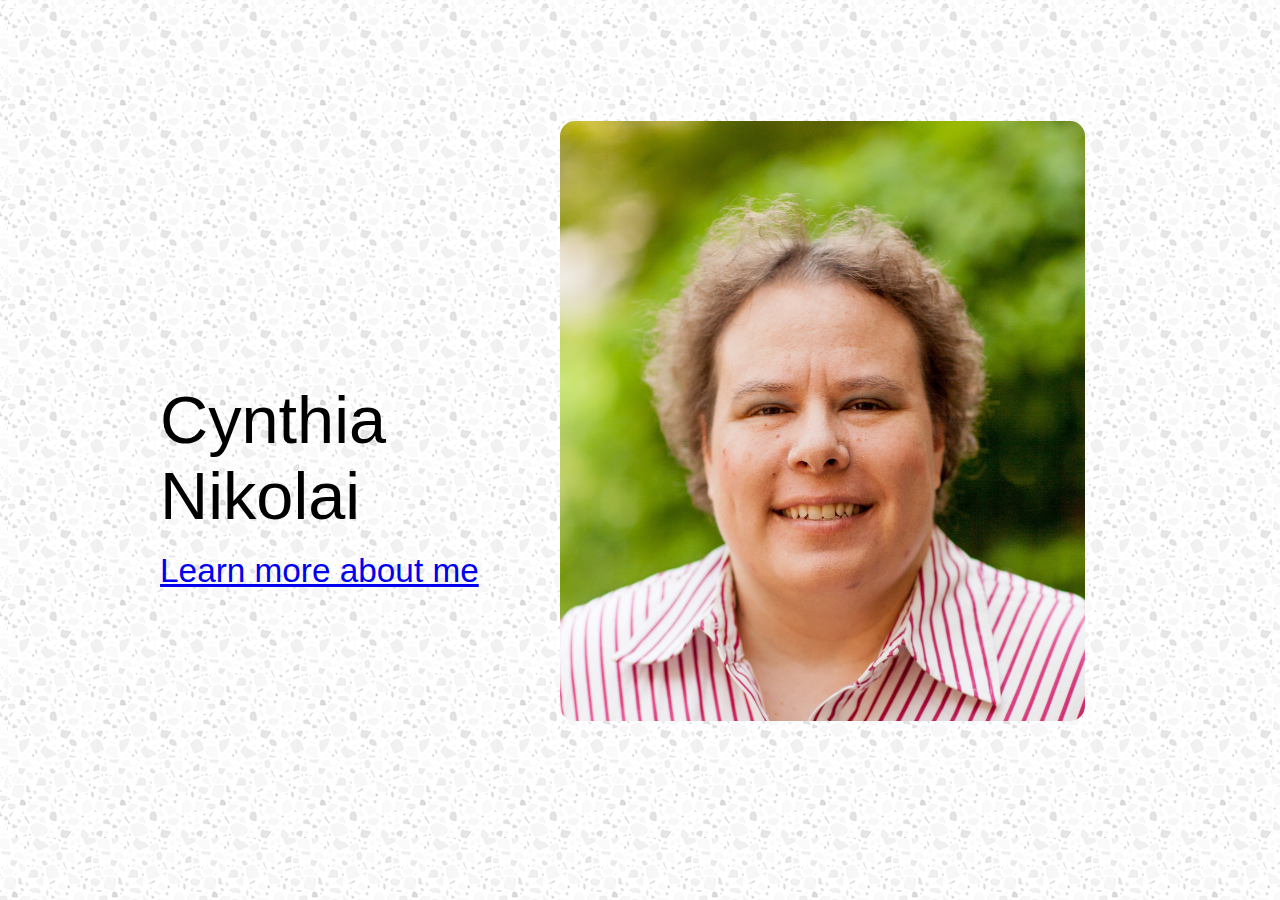
<file: index.html>
<!DOCTYPE html>
<html lang="en">
<head>
    <meta charset="UTF-8">
    <meta name="viewport" content="width=device-width, initial-scale=1.0">
    <meta http-equiv="X-UA-Compatible" content="ie=edge">
    <title>Cynthia Nikolai</title>
    <link rel="stylesheet" href="assets/css/style.css">
</head>
<body class="aligner">
    <!-- <header>
        <h1></h1>
    </header> -->
    <div class="container aligner">
        <div class="row aligner">
            <div class="stack-row aligner">
                <div class="col-4">
                    <div class="spacer"></div>
                    <div class="largeheader">Cynthia Nikolai</div>
                    <br>
                    <a class="learnaboutme mediumheader" href="switchboard.html">Learn more about me</a>
                </div>
                <div class="col-1"></div>
                <div class="col-7">
                    <img src="assets/images/me.jpg" class="me" alt="Picture of Cynthia Nikolai">
                </div> 
            </div>
        </div> 
    </div>
    <!-- <footer>

    </footer> -->
</body>
</html>
</file>
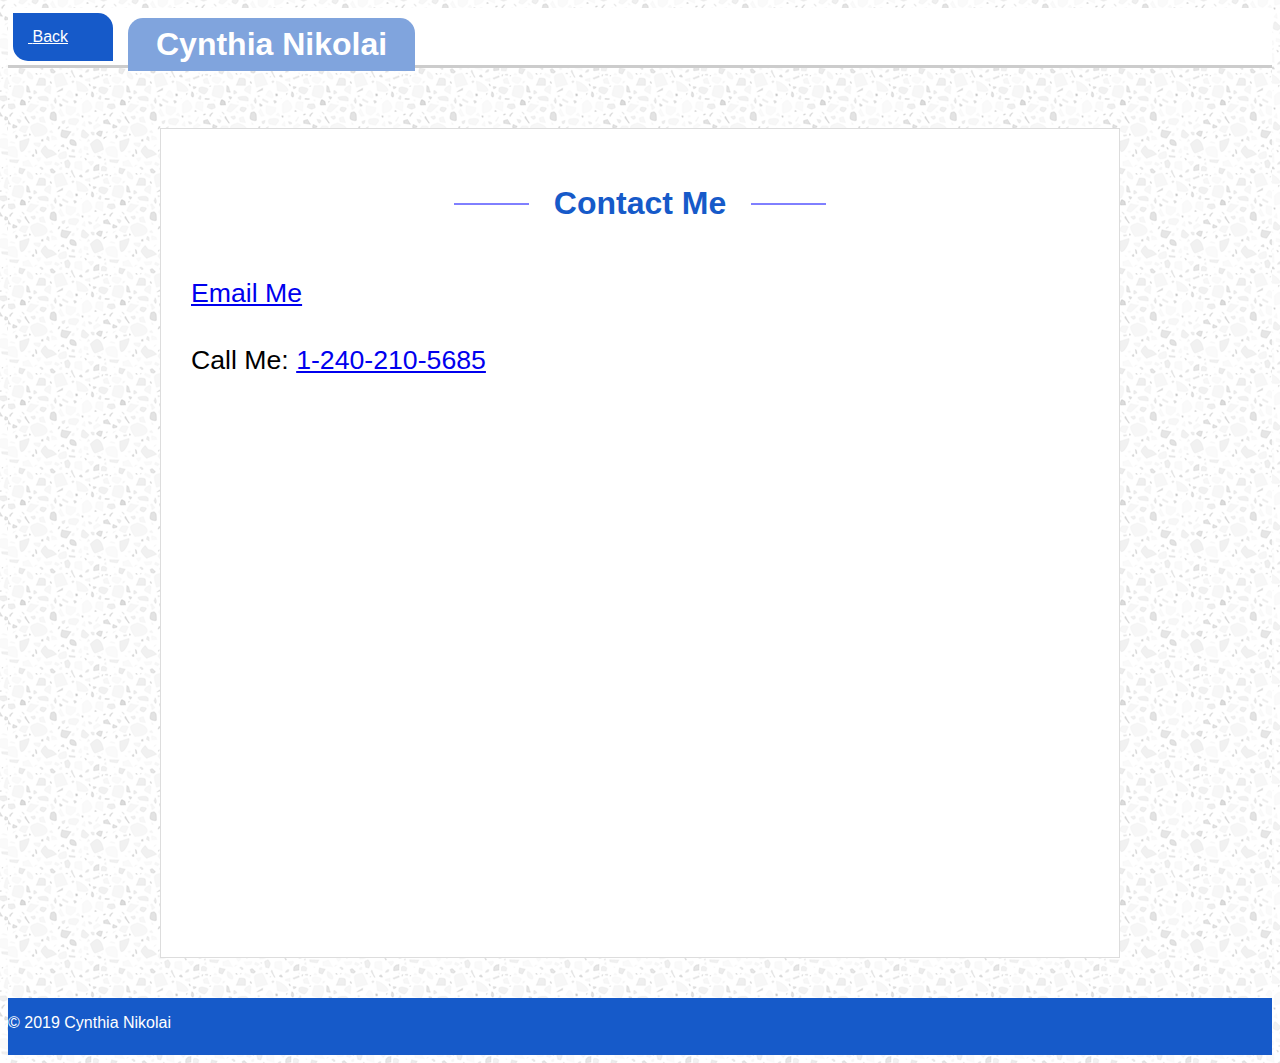
<file: contactme.html>
<!DOCTYPE html>
<html lang="en">
<head>
    <meta charset="UTF-8">
    <meta name="viewport" content="width=device-width, initial-scale=1.0">
    <meta http-equiv="X-UA-Compatible" content="ie=edge">
    <title>Cynthia Nikolai</title>
    <link rel="stylesheet" href="assets/css/style.css">
    <link rel="stylesheet" href="https://use.fontawesome.com/releases/v5.8.1/css/all.css" integrity="sha384-50oBUHEmvpQ+1lW4y57PTFmhCaXp0ML5d60M1M7uH2+nqUivzIebhndOJK28anvf" crossorigin="anonymous">
</head>
<body>
    <nav>
            <div class="backbutton"><a class="fas" href="switchboard.html"><i class="fas fa-arrow-left">&nbsp;</i>Back</a></div>
            <!-- <section> -->
                <div id="leftsideofmenu" class="name"><h1>Cynthia Nikolai</h1></div>
            <!-- </section> -->
        </nav>
        <div id="main-container" class="container">
        <section class="main-section">
        <h1 id="aboutme"><svg width="100" height="50"><line x1="0" y1="40" x2="75" y2="40" stroke="blue"/></svg>Contact Me<svg width="100" height="50"><line x1="25" y1="40" x2="100" y2="40" stroke="blue"/></svg></h1>
        <br>
        <br>
            <div class="resume">
                <a href="mailto:cnikolai@earthlink.net">Email Me</a>
            </div>
            <br>
            <br>
            <div class="resume">
                <span style="font-size: 20pt;">Call Me: </span><a href="tel:1-240-210-5685">1-240-210-5685</a>
            </div>
    </section>
    </div>
    <footer>
        <p>&copy; 2019 Cynthia Nikolai</p>
    </footer>
</body>
</html>
</file>
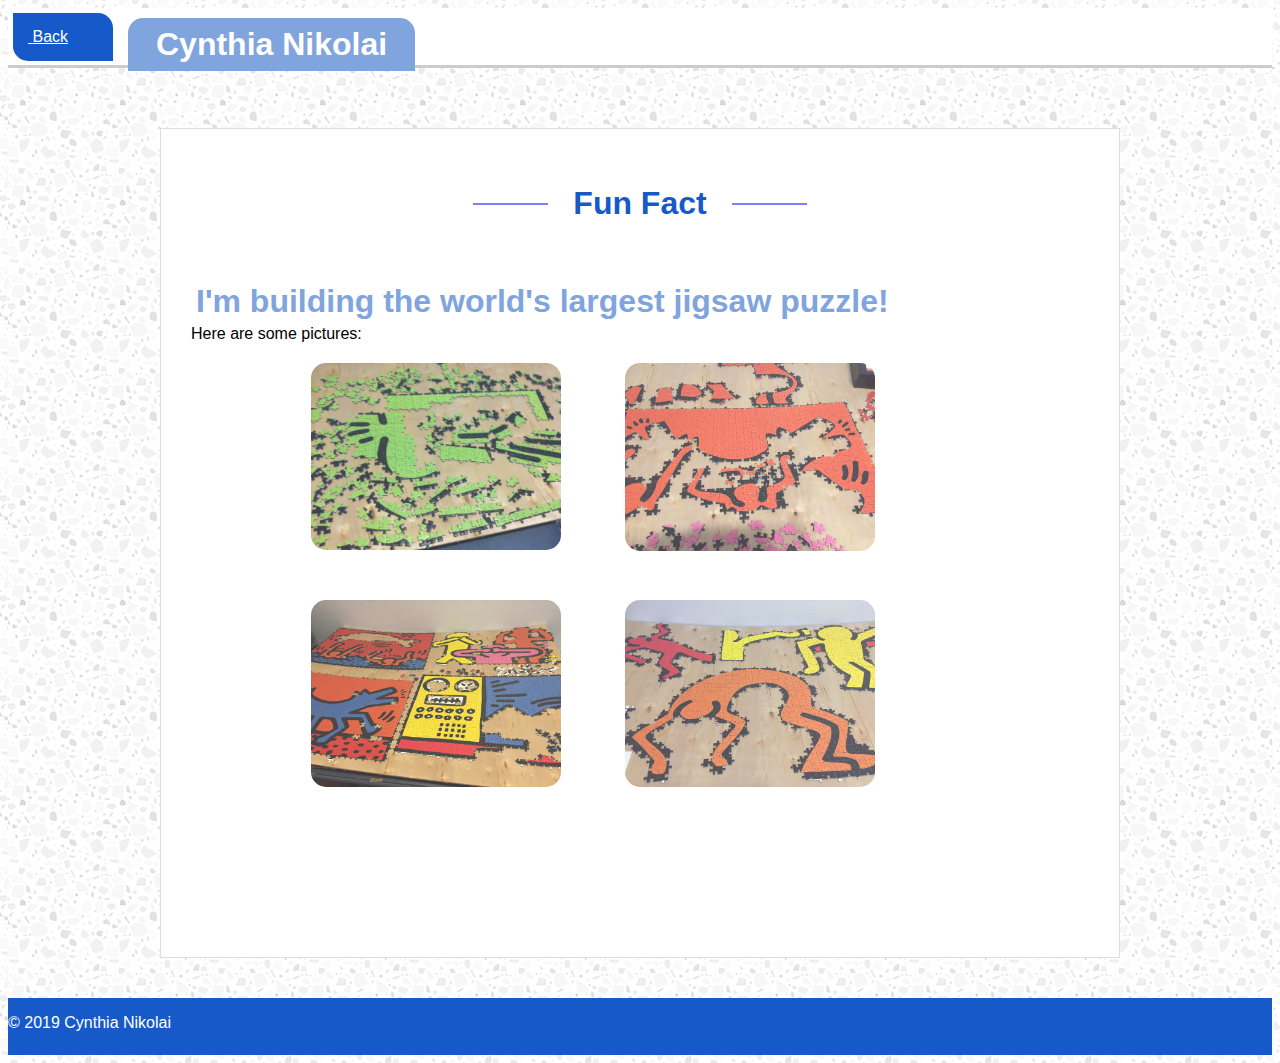
<file: funfact.html>
<!DOCTYPE html>
<html lang="en">
<head>
    <meta charset="UTF-8">
    <meta name="viewport" content="width=device-width, initial-scale=1.0">
    <meta http-equiv="X-UA-Compatible" content="ie=edge">
    <title>Cynthia Nikolai</title>
    <link rel="stylesheet" href="assets/css/style.css">
    <link rel="stylesheet" href="https://use.fontawesome.com/releases/v5.8.1/css/all.css" integrity="sha384-50oBUHEmvpQ+1lW4y57PTFmhCaXp0ML5d60M1M7uH2+nqUivzIebhndOJK28anvf" crossorigin="anonymous">
</head>
<body>
    <nav>
            <div class="backbutton"><a class="fas" href="switchboard.html"><i class="fas fa-arrow-left">&nbsp;</i>Back</a></div>
            <!-- <section> -->
                <div id="leftsideofmenu" class="name"><h1>Cynthia Nikolai</h1></div>
            <!-- </section> -->
        </nav>
        <div id="main-container" class="container">
        <section class="main-section">
        <h1 id="aboutme"><svg width="100" height="50"><line x1="0" y1="40" x2="75" y2="40" stroke="blue"/></svg>Fun Fact<svg width="100" height="50"><line x1="25" y1="40" x2="100" y2="40" stroke="blue"/></svg></h1>
        <br>
        <br>
            <h1>I'm building the world's largest jigsaw puzzle!</h1>
            <div>Here are some pictures:</div>
            <div class="work">
                    <img class="funfactsized" src="assets/images/IMG_2331.jpg" alt="Picture 1">
                  </div>
                  <div class="work">
                    <img class="funfactsized" src="assets/images/IMG_2664.jpg" alt="Picture 2"></a>
                  </div>
                  <div class="work">
                    <img class="funfactsized" src="assets/images/IMG_2944.jpg" alt="Picture 3"></a>
                  </div>
                  <div class="work">
                    <img class="funfactsized" src="assets/images/IMG_2984.jpg" alt="Picture 4"></a>
                </div>
    </section>
    </div>
    <footer>
        <p>&copy; 2019 Cynthia Nikolai</p>
    </footer>
</body>
</html>
</file>
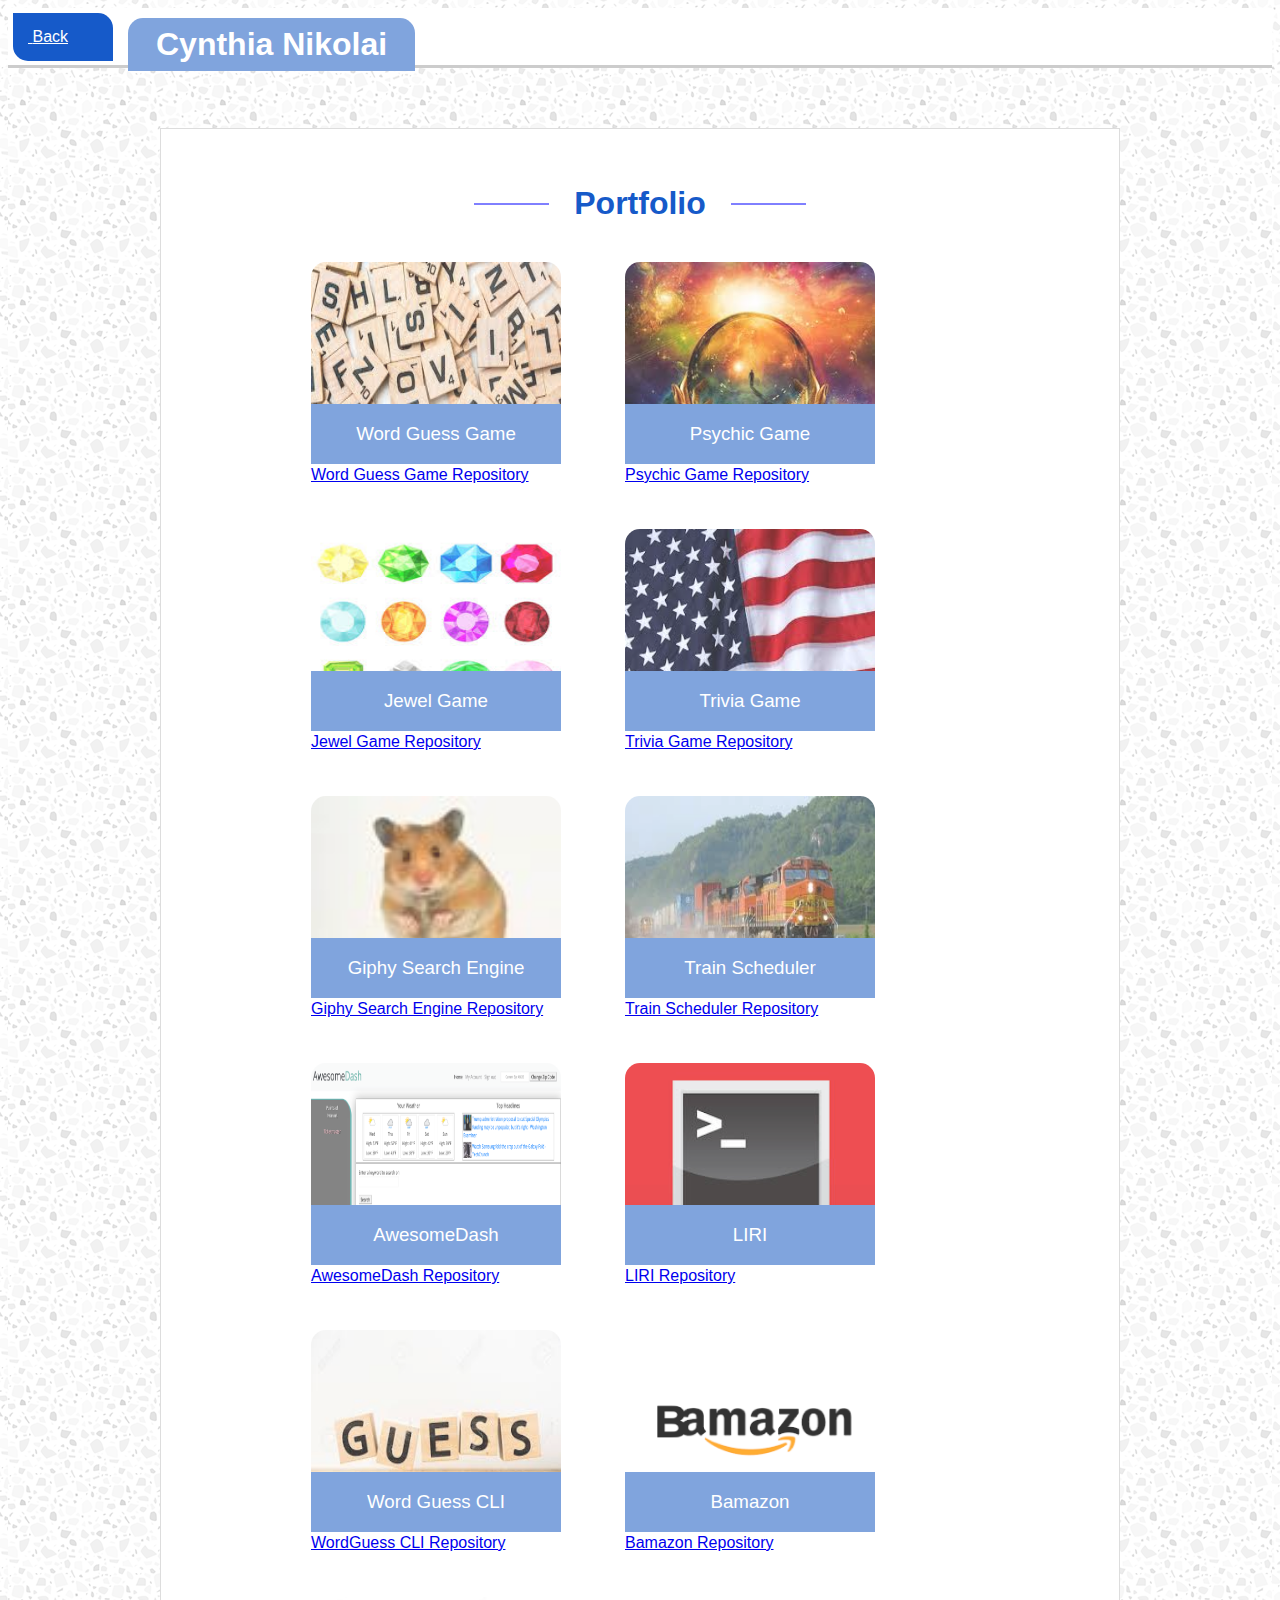
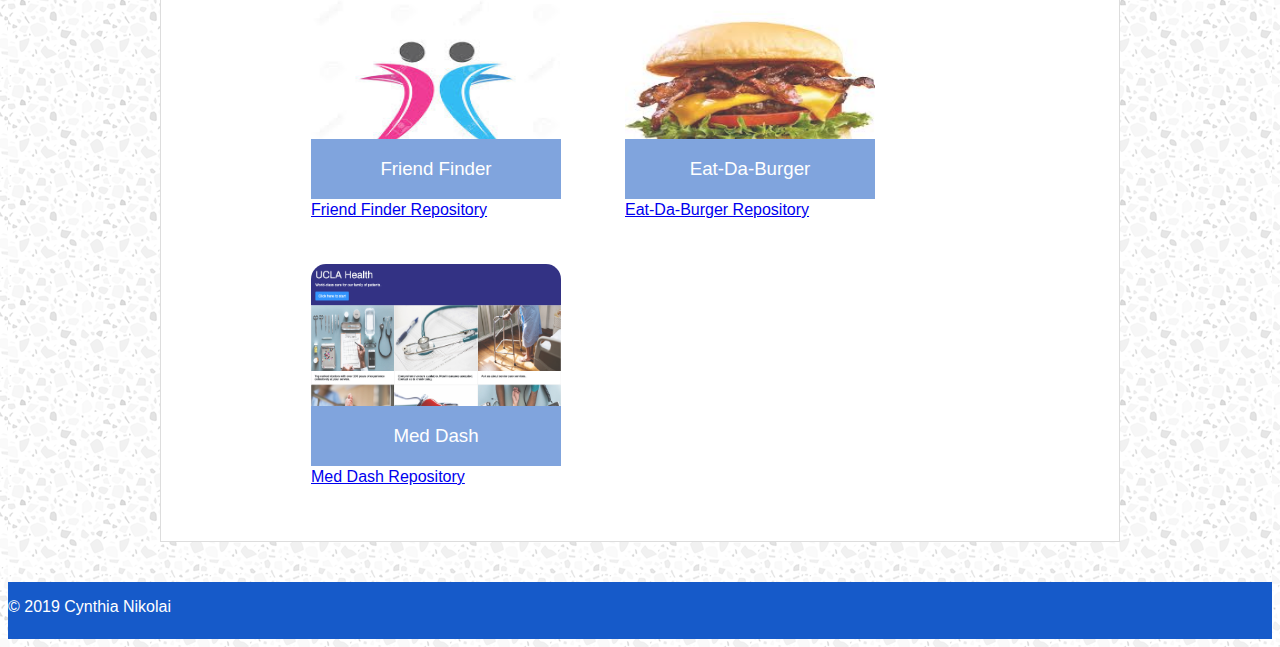
<file: portfolio.html>
<!DOCTYPE html>
<html lang="en">
<head>
    <meta charset="UTF-8">
    <meta name="viewport" content="width=device-width, initial-scale=1.0">
    <meta http-equiv="X-UA-Compatible" content="ie=edge">
    <title>Cynthia Nikolai</title>
    <link rel="stylesheet" href="assets/css/style.css">
    <link rel="stylesheet" href="https://use.fontawesome.com/releases/v5.8.1/css/all.css" integrity="sha384-50oBUHEmvpQ+1lW4y57PTFmhCaXp0ML5d60M1M7uH2+nqUivzIebhndOJK28anvf" crossorigin="anonymous">
</head>
<body>
    <nav>
            <div class="backbutton"><a class="fas" href="switchboard.html"><i class="fas fa-arrow-left">&nbsp;</i>Back</a></div>
            <!-- <section> -->
                <div id="leftsideofmenu" class="name"><h1>Cynthia Nikolai</h1></div>
            <!-- </section> -->
        </nav>
        <div id="main-container" class="container">
        <section class="main-section">
        <h1 id="aboutme"><svg width="100" height="50"><line x1="0" y1="40" x2="75" y2="40" stroke="blue"/></svg>Portfolio<svg width="100" height="50"><line x1="25" y1="40" x2="200" y2="40" stroke="blue"/></svg></h1>
              <div class="work">
                <a href="https://cnikolai.github.io/Word-Guess-Game"><img class="sized" src="assets/images/wordgame.jpg" alt="Word Guess"></a>
                <h3>Word Guess Game</h3>
                <div><a href="https://github.com/cnikolai/Word-Guess-Game">
                  Word Guess Game Repository</a></div>
              </div>
              <div class="work">
                <a href="https://cnikolai.github.io/Psychic-Game/"><img class="sized" src="assets/images/crystalball.jpg" alt="Psychic Game"></a>
                <h3>Psychic Game</h3>
                <div><a href="https://github.com/cnikolai/Psychic-Game">Psychic Game Repository</a></div>
              </div>
              <div class="work">
                <a href="https://cnikolai.github.io/unit-4-game"><img class="sized" src="assets/images/jewels.jpg" alt="Jewel Game"></a>
                <h3>Jewel Game</h3>
                <div><a href="https://github.com/cnikolai/unit-4-game">Jewel Game Repository</a></div>
              </div>
              <div class="work">
                <a href="https://cnikolai.github.io/TriviaGame"><img class="sized" src="assets/images/patriotic.jpg" alt="Trivia Game"></a>
                <h3>Trivia Game</h3>
                <div><a href="https://github.com/cnikolai/TriviaGame">Trivia Game Repository</a></div>
              </div>
              <div class="work">
                <a href="https://cnikolai.github.io/Giphy"><img class="sized" src="assets/images/hamster.jpg" alt="Giphy Search Engine"></a>
                <h3>Giphy Search Engine</h3>
                <div><a href="https://github.com/cnikolai/Giphy">Giphy Search Engine Repository</a></div>
              </div>
              <div class="work">
                <a href="https://cnikolai.github.io/TrainScheduler"><img class="sized" src="assets/images/train.jpg" alt="Train Scheduler"></a>
                <h3>Train Scheduler</h3>
                <div><a href="https://github.com/cnikolai/TrainScheduler">Train Scheduler Repository</a></div>
              </div>
              <div class="work">
                <a href="https://cnikolai.github.io/Project1"><img class="sized" src="assets/images/awesomedash.png" alt="AwesomeDash"></a>
                <h3>AwesomeDash</h3>
                <div><a href="https://github.com/cnikolai/Project1">AwesomeDash Repository</a></div>
              </div>
              <div class="work">
                <a href="https://github.com/cnikolai/liri-node-app-"><img class="sized" src="assets/images/terminal.jpg" alt="LIRI"></a>
                <h3>LIRI</h3>
                <div><a href="https://github.com/cnikolai/liri-node-app-">LIRI Repository</a></div>
              </div>
              <div class="work">
                <a href="https://github.com/cnikolai/WordGuess-CLI"><img class="sized" src="assets/images/wordguess.jpg" alt="Word Guess CLI Image"></a>
                <h3>Word Guess CLI</h3>
                <div><a href="https://github.com/cnikolai/WordGuess-CLI">WordGuess CLI Repository</a></div>
              </div>
              <div class="work">
                <a href="https://github.com/cnikolai/bamazon"><img class="sized" src="assets/images/bamazon.png" alt="Bamazon Image"></a>
                <h3>Bamazon</h3>
                <div><a href="https://github.com/cnikolai/bamazon">Bamazon Repository</a></div>
              </div>
              <div class="work">
                <a href="https://fierce-caverns-76933.herokuapp.com/"><img class="sized" src="assets/images/friends.jpg" alt="Friend Finder Image"></a>
                <h3>Friend Finder</h3>
                <div><a href="https://github.com/cnikolai/FriendFinder">Friend Finder Repository</a></div>
              </div>
              <div class="work">
                <a href="https://secret-crag-23841.herokuapp.com/"><img class="sized" src="assets/images/burger.jpg" alt="Eat-Da-Burger Image"></a>
                <h3>Eat-Da-Burger</h3>
                <div><a href="https://github.com/cnikolai/burger">Eat-Da-Burger Repository</a></div>
              </div>
                <div class="work">
                  <a href="https://project2-ucla2019.herokuapp.com/"><img class="sized" src="assets/images/MedDash.jpg" alt="MedDash"></a>
                  <h3>Med Dash</h3>
                  <div><a href="https://github.com/cnikolai/Project2">Med Dash Repository</a></div>
              </div>
    </section>
    </div>
    <footer>
        <p>&copy; 2019 Cynthia Nikolai</p>
    </footer>
</body>
</html>
</file>
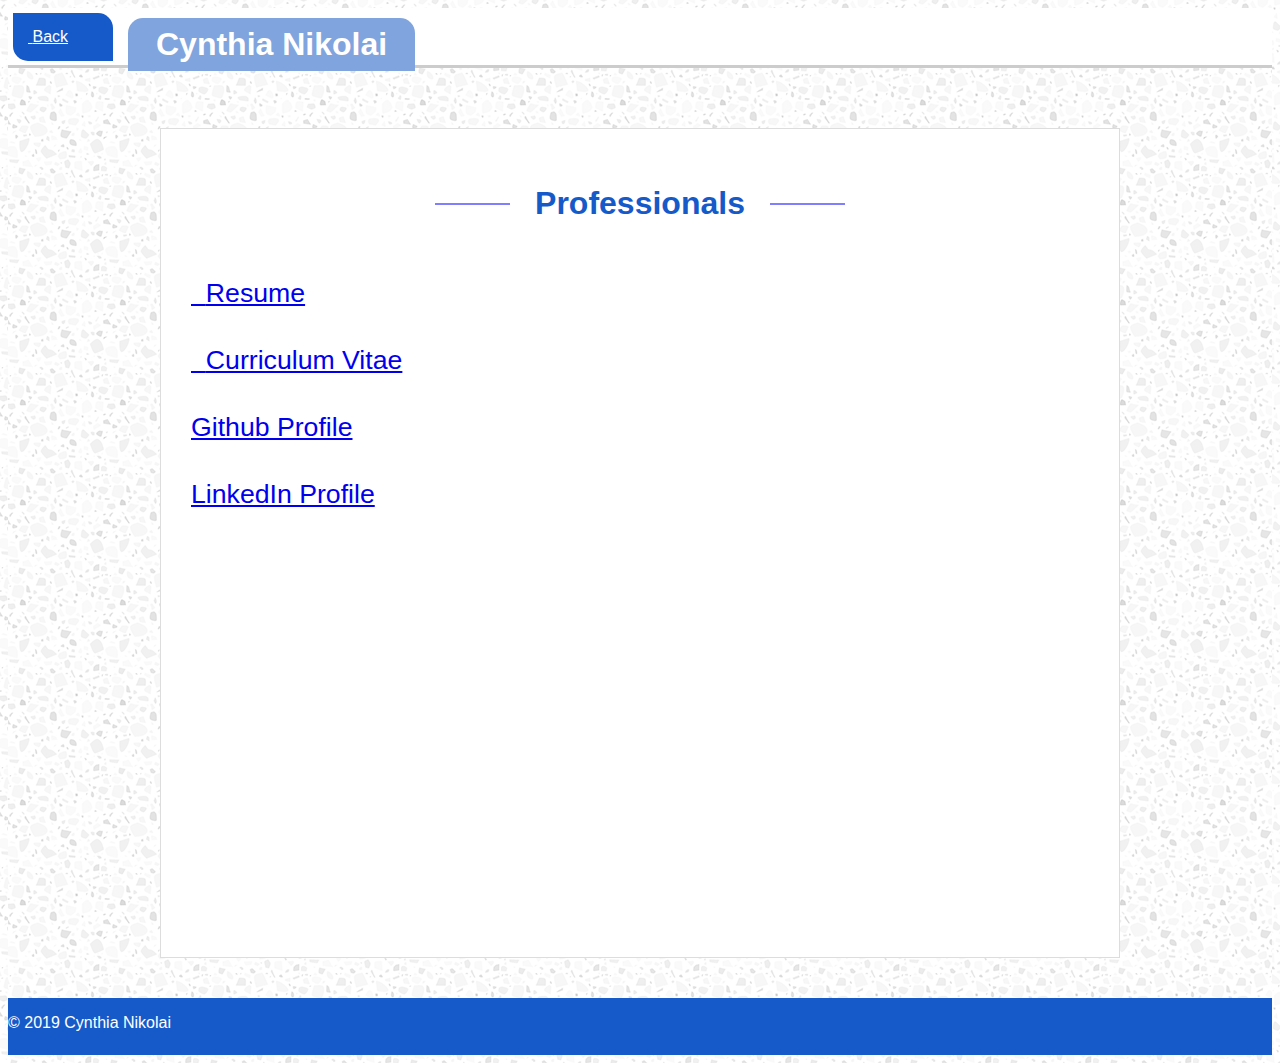
<file: professionals.html>
<!DOCTYPE html>
<html lang="en">
<head>
    <meta charset="UTF-8">
    <meta name="viewport" content="width=device-width, initial-scale=1.0">
    <meta http-equiv="X-UA-Compatible" content="ie=edge">
    <title>Cynthia Nikolai</title>
    <link rel="stylesheet" href="assets/css/style.css">
    <link rel="stylesheet" href="https://use.fontawesome.com/releases/v5.8.1/css/all.css" integrity="sha384-50oBUHEmvpQ+1lW4y57PTFmhCaXp0ML5d60M1M7uH2+nqUivzIebhndOJK28anvf" crossorigin="anonymous">
</head>
<body>
    <nav>
            <div class="backbutton"><a class="fas" href="switchboard.html"><i class="fas fa-arrow-left">&nbsp;</i>Back</a></div>
            <!-- <section> -->
                <div id="leftsideofmenu" class="name"><h1>Cynthia Nikolai</h1></div>
            <!-- </section> -->
        </nav>
        <div id="main-container" class="container">
        <section class="main-section">
        <h1 id="aboutme"><svg width="100" height="50"><line x1="0" y1="40" x2="75" y2="40" stroke="blue"/></svg>Professionals<svg width="100" height="50"><line x1="25" y1="40" x2="100" y2="40" stroke="blue"/></svg></h1>
        <br>
        <br>
            <div class="resume">
                <a href="assets/media/Resume.pdf" download><i class="far fa-file-pdf">&nbsp;&nbsp;</i>Resume</a>
            </div>
            <br>
            <br>
            <div class="resume">
                <a href="assets/media/cv.pdf" download><i class="far fa-file-pdf">&nbsp;&nbsp;</i>Curriculum Vitae</a>
            </div>
            <br>
            <br>
            <div class="resume">
                <a href="https://github.com/cnikolai" target="_blank">Github Profile</a>
            </div>
            <br>
            <br>
            <div class="resume">
                <a href="http://linkedin.com/in/cynthia-nikolai-85a1a733" target="_blank">LinkedIn Profile</a>
            </div>
    </section>
    </div>
    <footer>
        <p>&copy; 2019 Cynthia Nikolai</p>
    </footer>
</body>
</html>
</file>
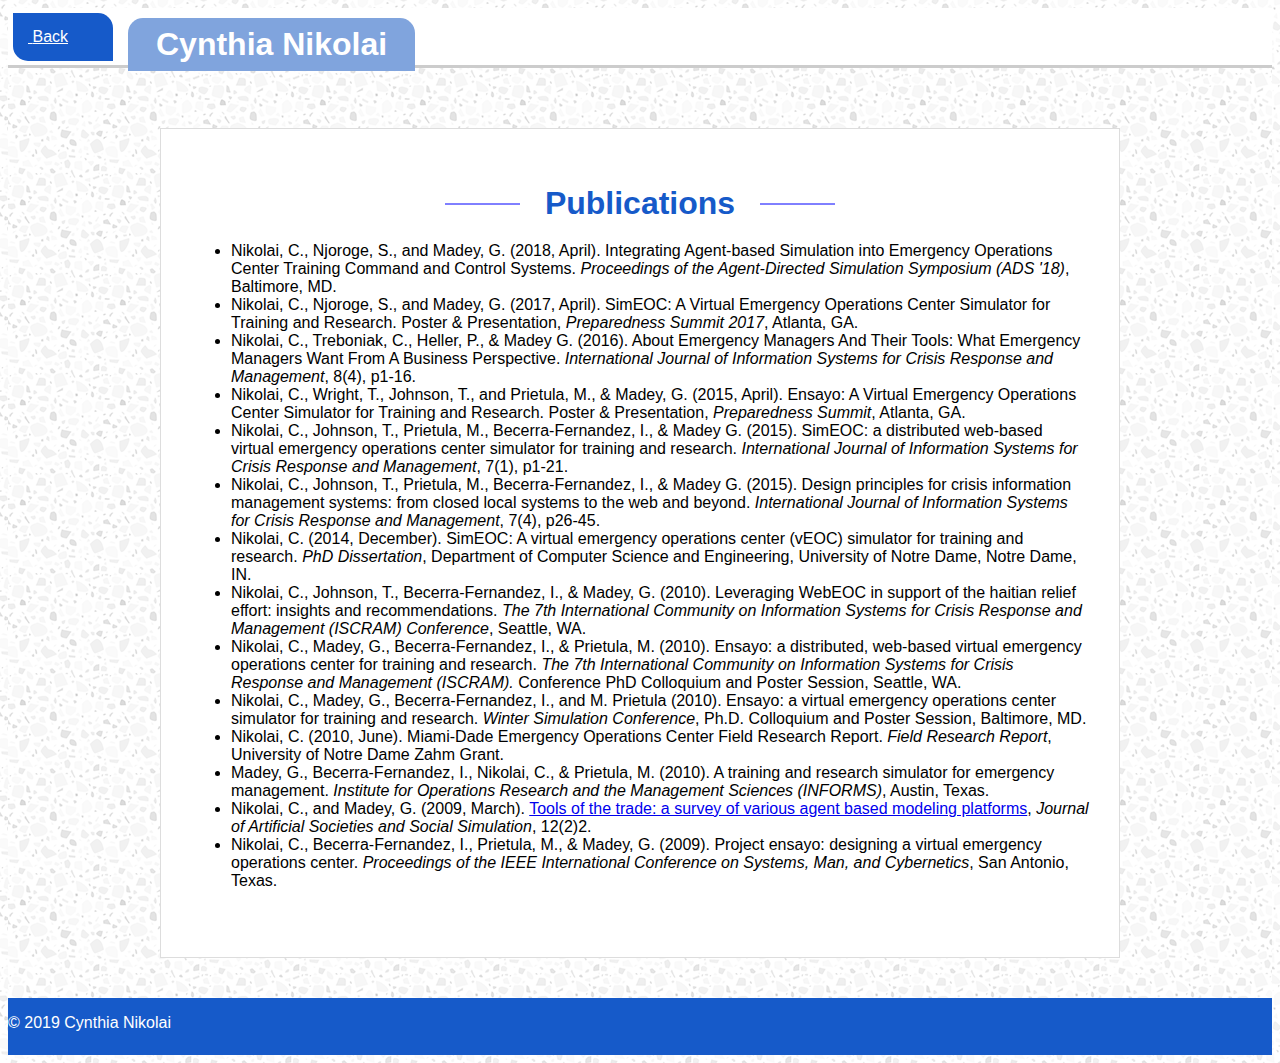
<file: publications.html>
<!DOCTYPE html>
<html lang="en">
<head>
    <meta charset="UTF-8">
    <meta name="viewport" content="width=device-width, initial-scale=1.0">
    <meta http-equiv="X-UA-Compatible" content="ie=edge">
    <title>Cynthia Nikolai</title>
    <link rel="stylesheet" href="assets/css/style.css">
    <link rel="stylesheet" href="https://use.fontawesome.com/releases/v5.8.1/css/all.css" integrity="sha384-50oBUHEmvpQ+1lW4y57PTFmhCaXp0ML5d60M1M7uH2+nqUivzIebhndOJK28anvf" crossorigin="anonymous">
</head>
<body>
    <nav>
            <div class="backbutton"><a class="fas" href="switchboard.html"><i class="fas fa-arrow-left">&nbsp;</i>Back</a></div>
            <!-- <section> -->
                <div id="leftsideofmenu" class="name"><h1>Cynthia Nikolai</h1></div>
            <!-- </section> -->
        </nav>
        <div id="main-container" class="container">
        <section class="main-section">
        <h1 id="aboutme"><svg width="100" height="50"><line x1="0" y1="40" x2="75" y2="40" stroke="blue"/></svg>Publications<svg width="100" height="50"><line x1="25" y1="40" x2="100" y2="40" stroke="blue"/></svg></h1>
        <ul>
                <li>Nikolai, C., Njoroge, S., and Madey, G. (2018, April). Integrating Agent-based Simulation into Emergency Operations Center Training Command and Control Systems.  <em>Proceedings of the Agent-Directed Simulation Symposium (ADS '18)</em>, Baltimore, MD.</li>
                <li>Nikolai, C., Njoroge, S., and Madey, G. (2017, April). SimEOC: A Virtual Emergency Operations Center Simulator for Training and Research. Poster & Presentation, <em>Preparedness Summit 2017</em>, Atlanta, GA.</li>
                <li>Nikolai, C., Treboniak, C., Heller, P., & Madey G. (2016). About Emergency Managers And Their Tools: What Emergency Managers Want From A Business Perspective. <em>International Journal of Information Systems for Crisis Response and Management</em>, 8(4), p1-16.</li>
                <li>Nikolai, C., Wright, T., Johnson, T., and Prietula, M., & Madey, G. (2015, April). Ensayo: A Virtual Emergency Operations Center Simulator for Training and Research. Poster & Presentation, <em>Preparedness Summit</em>, Atlanta, GA.</li>
                <li>Nikolai, C., Johnson, T., Prietula, M., Becerra-Fernandez, I., & Madey G. (2015). SimEOC: a distributed web-based virtual emergency operations center simulator for training and research. <em>International Journal of Information Systems for Crisis Response and Management</em>, 7(1), p1-21.</li>
                <li>Nikolai, C., Johnson, T., Prietula, M., Becerra-Fernandez, I., & Madey G. (2015). Design principles for crisis information management systems: from closed local systems to the web and beyond. <em>International Journal of Information Systems for Crisis Response and Management</em>, 7(4), p26-45.</li>
                <li>Nikolai, C. (2014, December). SimEOC: A virtual emergency operations center (vEOC) simulator for training and research. <em>PhD Dissertation</em>, Department of Computer Science and Engineering, University of Notre Dame, Notre Dame, IN.</li>
                <li>Nikolai, C., Johnson, T., Becerra-Fernandez, I., & Madey, G. (2010). Leveraging WebEOC in support of the haitian relief effort: insights and recommendations. <em>The 7th International Community on Information Systems for Crisis Response and Management (ISCRAM) Conference</em>, Seattle, WA.</li>
                <li>Nikolai, C., Madey, G., Becerra-Fernandez, I., & Prietula, M. (2010). Ensayo: a distributed, web-based virtual emergency operations center for training and research. <em>The 7th International Community on Information Systems for Crisis Response and Management (ISCRAM).</em> Conference PhD Colloquium and Poster Session, Seattle, WA.</li>
                <li>Nikolai, C., Madey, G., Becerra-Fernandez, I., and M. Prietula (2010). Ensayo: a virtual emergency operations center simulator for training and research. <em>Winter Simulation Conference</em>, Ph.D. Colloquium and Poster Session, Baltimore, MD.</li>
                <li>Nikolai, C. (2010, June). Miami-Dade Emergency Operations Center Field Research Report. <em>Field Research Report</em>, University of Notre Dame Zahm Grant.</li>
                <li>Madey, G., Becerra-Fernandez, I., Nikolai, C., & Prietula, M. (2010). A training and research simulator for emergency management. <em>Institute for Operations Research and the Management Sciences (INFORMS)</em>, Austin, Texas.</li>
                <li>Nikolai, C., and Madey, G. (2009, March). <a href="http://jasss.soc.surrey.ac.uk/12/2/2.html">Tools of the trade: a survey of various agent based modeling platforms</a>, <em>Journal of Artificial Societies and Social Simulation</em>, 12(2)2.</li>
                <li>Nikolai, C., Becerra-Fernandez, I., Prietula, M., & Madey, G. (2009). Project ensayo: designing a virtual emergency operations center. <em>Proceedings of the IEEE International Conference on Systems, Man, and Cybernetics</em>, San Antonio, Texas.</li>
                </ul>
    </section>
    </div>
    <footer>
        <p>&copy; 2019 Cynthia Nikolai</p>
    </footer>
</body>
</html>
</file>
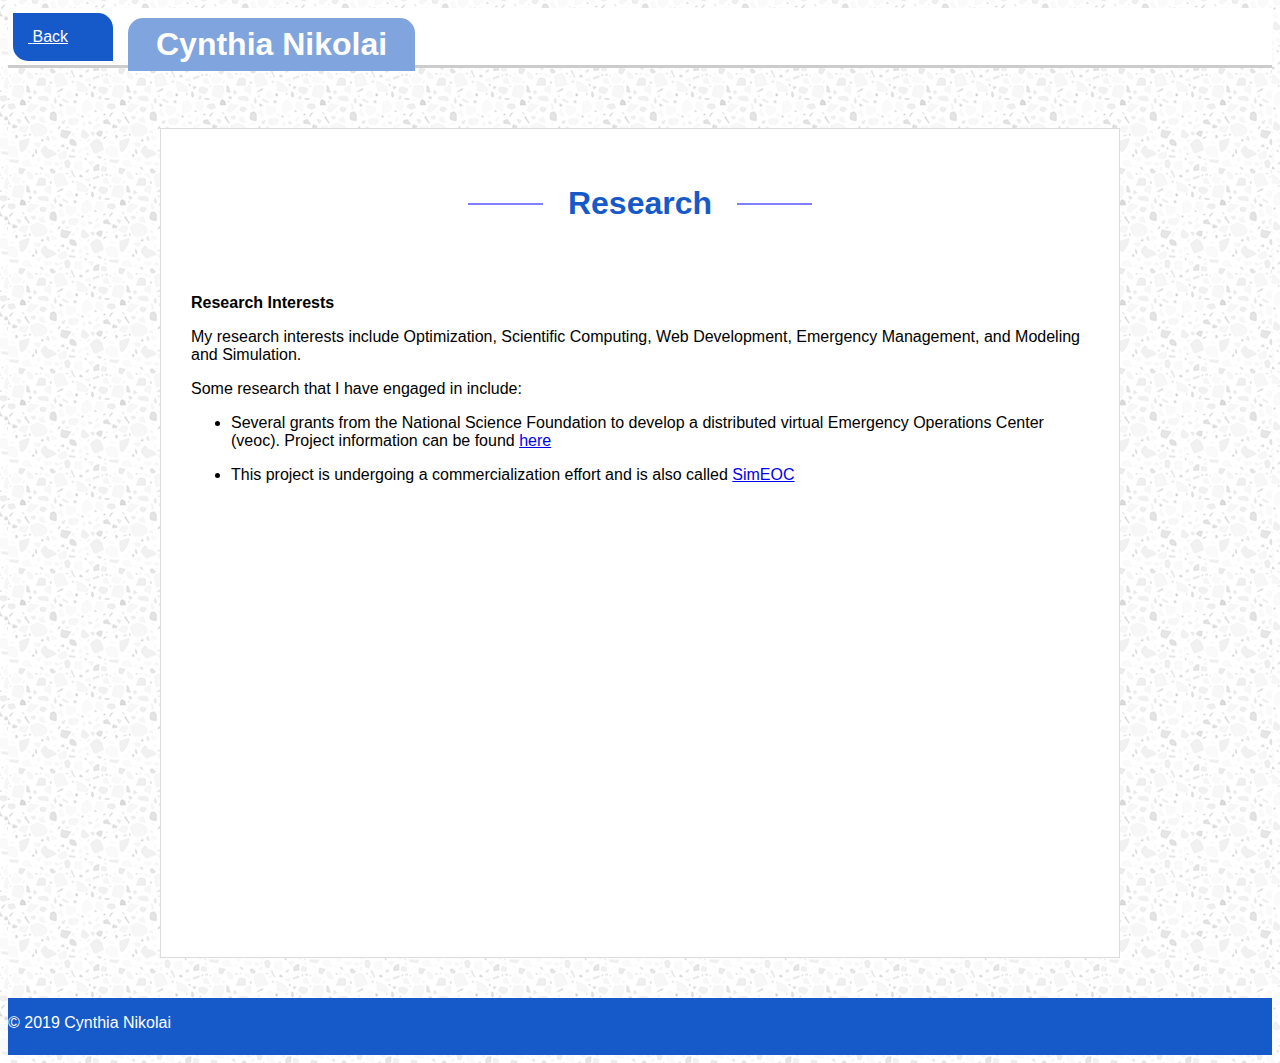
<file: research.html>
<!DOCTYPE html>
<html lang="en">
<head>
    <meta charset="UTF-8">
    <meta name="viewport" content="width=device-width, initial-scale=1.0">
    <meta http-equiv="X-UA-Compatible" content="ie=edge">
    <title>Cynthia Nikolai</title>
    <link rel="stylesheet" href="assets/css/style.css">
    <link rel="stylesheet" href="https://use.fontawesome.com/releases/v5.8.1/css/all.css" integrity="sha384-50oBUHEmvpQ+1lW4y57PTFmhCaXp0ML5d60M1M7uH2+nqUivzIebhndOJK28anvf" crossorigin="anonymous">
</head>
<body>
    <nav>
            <div class="backbutton"><a class="fas" href="switchboard.html"><i class="fas fa-arrow-left">&nbsp;</i>Back</a></div>
            <!-- <section> -->
                <div id="leftsideofmenu" class="name"><h1>Cynthia Nikolai</h1></div>
            <!-- </section> -->
        </nav>
        <div id="main-container" class="container">
        <section class="main-section">
        <h1 id="aboutme"><svg width="100" height="50"><line x1="0" y1="40" x2="75" y2="40" stroke="blue"/></svg>Research<svg width="100" height="50"><line x1="25" y1="40" x2="100" y2="40" stroke="blue"/></svg></h1>
        <br>
        <br>
        <p><strong>Research Interests</strong></p>
        <p>My research interests include Optimization, Scientific Computing, Web Development, Emergency Management, and Modeling and Simulation.</p>
      <p>Some research that I have engaged in include:</p>
      <ul>
        <li>
      <p>Several grants from the National Science Foundation to develop a distributed virtual Emergency Operations Center (veoc). Project information can be found <a href="http://www.nd.edu/~veoc">here</a></p></li>
      <li><p>This project is undergoing a commercialization effort and is also called <a href="http://www.simeoc.org">SimEOC</a></p></li>
    </ul>
    </section>
    </div>
    <footer>
        <p>&copy; 2019 Cynthia Nikolai</p>
    </footer>
</body>
</html>
</file>
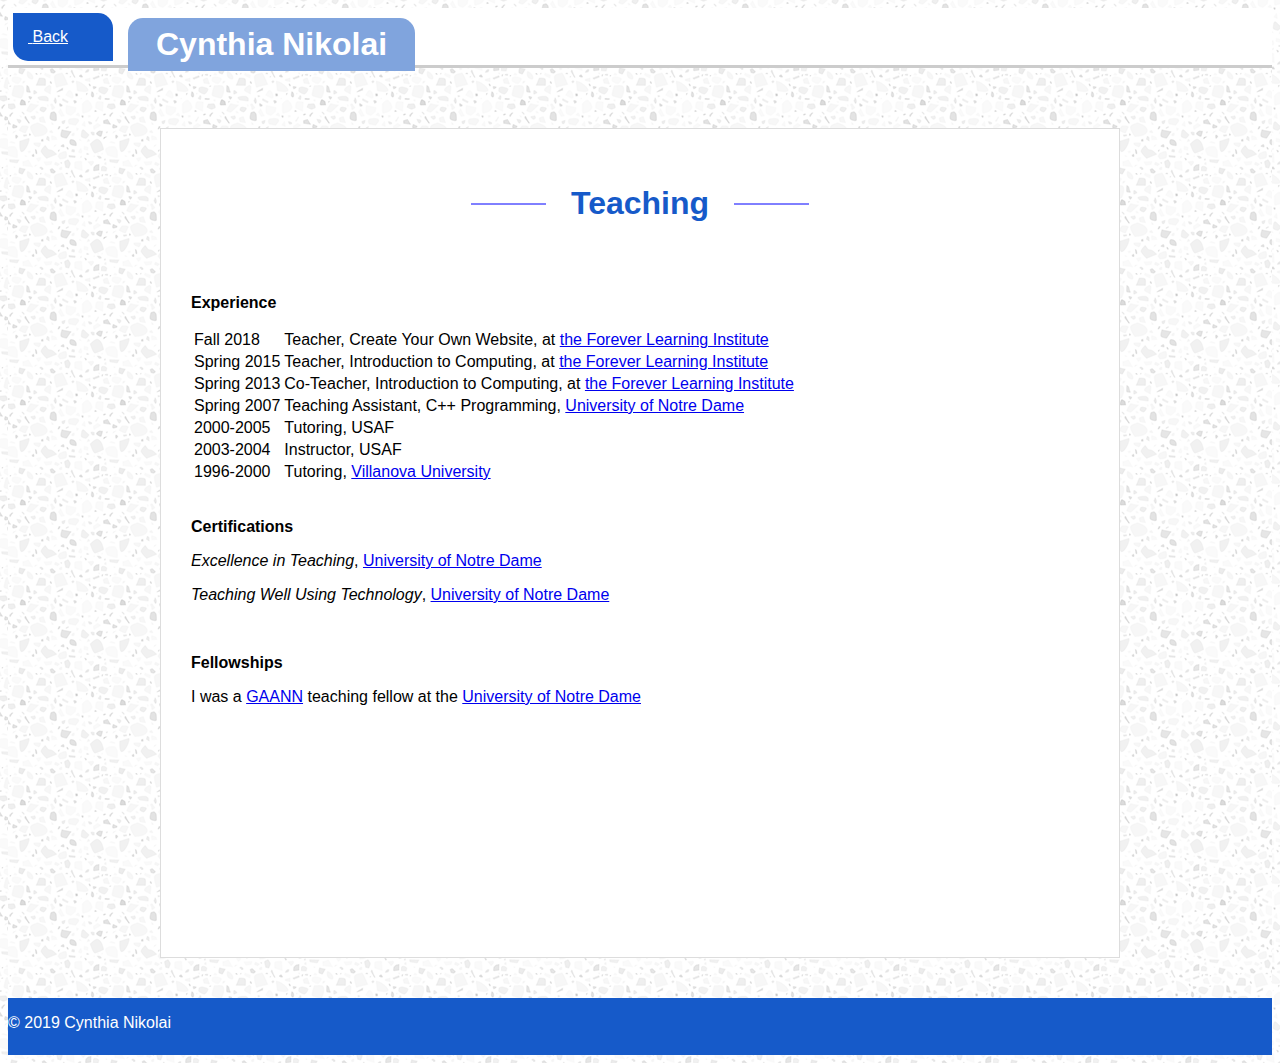
<file: teaching.html>
<!DOCTYPE html>
<html lang="en">
<head>
    <meta charset="UTF-8">
    <meta name="viewport" content="width=device-width, initial-scale=1.0">
    <meta http-equiv="X-UA-Compatible" content="ie=edge">
    <title>Cynthia Nikolai</title>
    <link rel="stylesheet" href="assets/css/style.css">
    <link rel="stylesheet" href="https://use.fontawesome.com/releases/v5.8.1/css/all.css" integrity="sha384-50oBUHEmvpQ+1lW4y57PTFmhCaXp0ML5d60M1M7uH2+nqUivzIebhndOJK28anvf" crossorigin="anonymous">
</head>
<body>
    <nav>
            <div class="backbutton"><a class="fas" href="switchboard.html"><i class="fas fa-arrow-left">&nbsp;</i>Back</a></div>
            <!-- <section> -->
                <div id="leftsideofmenu" class="name"><h1>Cynthia Nikolai</h1></div>
            <!-- </section> -->
        </nav>
        <div id="main-container" class="container">
        <section class="main-section">
        <h1 id="aboutme"><svg width="100" height="50"><line x1="0" y1="40" x2="75" y2="40" stroke="blue"/></svg>Teaching<svg width="100" height="50"><line x1="25" y1="40" x2="100" y2="40" stroke="blue"/></svg></h1>
        <br>
        <br>
        <p><strong>Experience</strong></p>
        <table>
          <tr>
            <td>Fall 2018</td>
            <td>Teacher, Create Your Own Website, at <a href="https://foreverlearninginstitute.org/">the Forever Learning Institute</a></td>
          </tr>
          <tr>
            <td>Spring 2015</td>
            <td>Teacher, Introduction to Computing, at <a href="https://foreverlearninginstitute.org/">the Forever Learning Institute</a></td>
          </tr>
          <tr>
            <td>Spring 2013</td>
            <td>Co-Teacher, Introduction to Computing, at <a href="https://foreverlearninginstitute.org/">the Forever Learning Institute</a></td>
          </tr>
          <tr>
            <td>Spring 2007</td>
            <td>Teaching Assistant, C++ Programming, <a href="http://www.nd.edu">University of Notre Dame</a></td>
          </tr>
          <tr>
            <td>2000-2005</td>
            <td>Tutoring, USAF</td>
          </tr>
          <tr>
            <td>2003-2004</td>
            <td>Instructor, USAF</td>
          </tr>
          <tr>
            <td>1996-2000</td>
            <td>Tutoring, <a href="http://www.villanova.edu">Villanova University</a></td>
          </tr>
        </table>
        <br/>
        <p><strong>Certifications</strong></p>
        <p><em>Excellence in Teaching</em>, <a href="http://www.nd.edu">University of Notre Dame</a></p>
        <p><em>Teaching Well Using Technology</em>, <a href="http://www.nd.edu">University of Notre Dame</a></p>
        <br>
        <p><strong>Fellowships</strong></p>
        <p>I was a <a href="https://cse.nd.edu/grads/gaann">GAANN</a> teaching fellow at the <a href="http://www.nd.edu">University of Notre Dame</a></p>
        <br/>
    </section>
    </div>
    <footer>
        <p>&copy; 2019 Cynthia Nikolai</p>
    </footer>
</body>
</html>
</file>
<file: assets/css/style.css>
* {
    box-sizing: border-box;
}

body, html{
    background-image: url('../images/light-grey-terrazzo.png');
    /* display: flex;
    align-items: center;
    justify-content: center; */
    min-height: calc(100vh - 70px);
    /* overflow: hidden; */
     /* make sure it is at least as tall as the viewport */
    /* min-height: 100vh; */
    /* height: 100%; */
    position:relative; 
    font-family: Arial, Helvetica, sans-serif;
}


/* CSS Grid Views */
.col-1 {width: 8.33%;}
.col-2 {width: 16.66%;}
.col-3 {width: 25%;}
.col-4 {width: 33.33%;}
.col-5 {width: 41.66%;}
.col-6 {width: 50%;}
.col-7 {width: 58.33%;}
.col-8 {width: 66.66%;}
.col-9 {width: 75%;}
.col-10 {width: 83.33%;}
.col-11 {width: 91.66%;}
.col-12 {width: 100%;}

.row {
  /* display: flex;
  align-items: center;
  justify-content: center; */
}

.stack-row {
  display: flex;
  flex-flow: row;
  /* height: 100%; */
}

.fas {
  color: #ffffff;
}

.white {
  color: #ffffff;
}

.backbutton {
  /* display: flex; */
  align-self: flex-start;
  width: 100px;
  padding: 15px;
  color: #ffffff;
  float:left;
  margin: 5px;
  background-color: #165ac9;
  border-top-right-radius: 15px;
  border-bottom-left-radius: 15px;
}

.spacer {
  height: 125px;
}

/* .row::after {
    content: "";
    clear: both;
    display: table;
  } */

  /* footer {
    background-color: #F1F1F1;
    text-align: center;
    padding: 10px;
  } */

  /* general */

.container {
  width: 100%;
  max-width: 960px;
  height: 80vh;
  margin: 0 auto;
  clear: both;
}
  /* width:100%;
  */
  /* height:100vh;  */
  /* position:relative; */
  /* display: flex;
  align-items: center;
  justify-content: center; */
  /* max-height: 500px; */
  /* margin: auto; */

/* main */

#main-container {
  /* padding-top: 130px; */
  min-height: calc(100vh - 70px);
  /* margin: auto; */
}

.main-section {
  /* align-items: center; */
  float:left;
  width: 100%;
  max-width: 960px;
  min-height: calc(100vh - 70px);
  padding: 30px;
  margin: 0 auto 40px;
  background: #ffffff;
  border: 1px solid #dddddd;
}

.largeheader {
  font-size: 50pt;
}

.mediumheader {
  font-size: 25pt;
}

.header {
    padding: 30px;
    text-align: center;
    background: white;
  }

  .aligner {
    /* margin-left: 150px; */
    display: flex;
    align-items: center; 
    justify-content: center;
  }

  .aligner2 {
    /* margin-top: 225px; */
    display: flex;
    align-items: center;
    justify-content: center;
    flex-flow: column;
  }
  
  .alignerleft {
    /* margin-top: 225px; */
     display: initial;
    align-items: left;
    justify-content: left;
    /* display: unset; */
    /* flex-flow: column; */
  }

/* HEADER */
main {
  min-height: 400px;
  min-width: 400px;
  background: #fff;
  padding: 40px 20px;
  border-radius: 5px;
  box-shadow: 5px 55px 50px -20px #b6b6b6; 
}

  /* .aligner-item {
      flex: 1;
  } */

  .switchboardspacer {
    height: 20px;
  }

  /* .left {
      float: left;
  }

  .right {
      float: right;
  } */

  /* .centervertically {
    position: relative;
    top: 50%; 
    left: 33%;
} */

/* .centered {
  display: flex;
  align-items: center;
  justify-content: center;
} */

.learnaboutme {
  /* position: relative; */
  /* left: 0%; */
  /* margin-left: 15px; */
  /* float: left; */
}

.me {
    /* position: relative; */
    border-radius: 15px;
    /* top: 50%; */
    /* left: 33%; */
    height: 600px;
    /* margin-top: 55px;   */
    width: 525px;
    /* display: flex;
  align-items: center;
  justify-content: center; */
}

section {
  margin-left: auto;
  margin-right: auto;
  /* margin-top: 0px; */
  margin-bottom: 60px;
  width: 960px;
  background-color: #ffffff;
  /* position: relative; */
}

nav {
  /* margin-top: 0px; */
  background-color: #ffffff;
  border-bottom: solid #cccccc;
  margin-bottom: 60px;
  height: 60px;
}

nav > section {
  height: 57px;
}

.name {
  color: #165ac9;
  /* padding: 10px; */
  margin: 10px;
  border-top-right-radius: 15px;
  border-top-left-radius: 15px;
}


h1 {
  color: #80a4dd;
  /* padding: 10px; */
  margin: 5px;
  /* font-size: 20pt; */
  /* padding-top: 0px;  */
  border-top-right-radius: 15px;
  border-top-left-radius: 15px;
}

#leftsideofmenu {
  float: left;
  /* height: 57px; */
  margin-bottom: 0px;
  padding-bottom: 0px;
  background-color: #80a4dd;
}

#leftsideofmenu > h1 {
  color: #ffffff;
  margin: 8px;
  padding: 0 20px;
  padding-bottom: 0px;
  border-top-right-radius: 15px;
  border-top-left-radius: 15px;
}

#rightsideofmenu {
  float: right;
  padding: 15px;
  /* position: relative; */
}

/* #maincontentportfolio {
  /* background-color: #ffffff; */
  /* border: 2px solid #dddddd; */
  /* height: auto; */
  /* min-height: calc(100vh - 7px); */
  /* min-height: 100vh; */

  /* width: 700px; */
  /* padding: 20px; */
  /* min-height: calc(100vh - 70px); */
  /* box-sizing: border-box; */
  /* margin-bottom: 200px; */

    /* margin: 0 0 40px; */
    /* background: #ffffff; */
/* }  */

footer {
  background-color: #165ac9;
  color: #ffffff;
  height: 57px;
  /* position:absolute;
  bottom:0; */
  display: flex;
  align-self: flex-end;
  width: 100%;
}

.sized {
  height: 200px;
  width: 100px;
  border-radius: 15px;
}

.funfactsized {
  /* height: 300px;
  width: 400px; */
  border-radius: 15px;
}

/* footer {
  padding: 30px 0;
  clear: both;
  font-size: 12px;
  color: #ffffff;
  color: #cccccc;
  text-align: center;
  background: #666666;
  border-top: 8px solid #165ac9;
  height: 50px;
} */

#aboutme {
  /* border-bottom: 2px solid #dddddd; */
  text-align: center;
  margin-bottom: 20px;
  font-size: 24pt;
  color: #165ac9;
}

/* portfolio page */

.work {
  position: relative;
  float: left;
  /* align-items: center; */
  width: 274px;
  margin: 20px 0 25px;
  /* overflow: auto; */
}

.work:nth-child(even) {
  margin-right: 40px;
}

.work:nth-child(even) {
  margin-left: 120px;
}

.work img {
  width: 250px;
  border: 0 none;
  opacity: 0.8;
}

.work h3 {
  position: absolute;
  bottom: 20px;
  width: 250px;
  padding: 15px;
  margin-bottom: 0;
  font-weight: 300;
  line-height: 30px;
  color: #ffffff;
  text-align: center;
  background: #80a4dd;
  border-bottom: 0;
}

.auth-image {
  float: left;
  width: 200px;
  height: auto;
  margin-top: 10px;
  margin-right: 25px;
}

.resume > a {
  font-size: 20pt;
}

/* Responsive layout - makes the three columns stack on top of each other instead of next to each other on smaller screens (600px wide or less) */
   @media screen and (max-width:768px) {
       section {
           width: 570px;
           /* height: 650px; */
       }
       #main-container {
        /* padding-top: 130px; */
        min-height: calc(220vh - 70px);
        /* margin: auto; */
      }
      
      .main-section {
        float:left;
        width: 100%;
        max-width: 960px;
        min-height: calc(220vh - 70px);
        padding: 30px;
        margin: 0 auto 40px;
        background: #ffffff;
        border: 1px solid #dddddd;
      }
   } 
   
   @media screen and (max-width:640px) {
       section {
           width: 100%;
           /* height: 100%; */
       }
       
       
       #rightsideofmenu {
           padding: 0px auto;
       }
   
       #main-container {
        /* padding-top: 130px; */
        min-height: calc(480vh - 70px);
        /* margin: auto; */
      }
      
      .main-section {
        float:left;
        width: 100%;
        max-width: 960px;
        min-height: calc(480vh - 70px);
        padding: 30px;
        margin: 0 auto 40px;
        background: #ffffff;
        border: 1px solid #dddddd;
      }
   }
</file>
